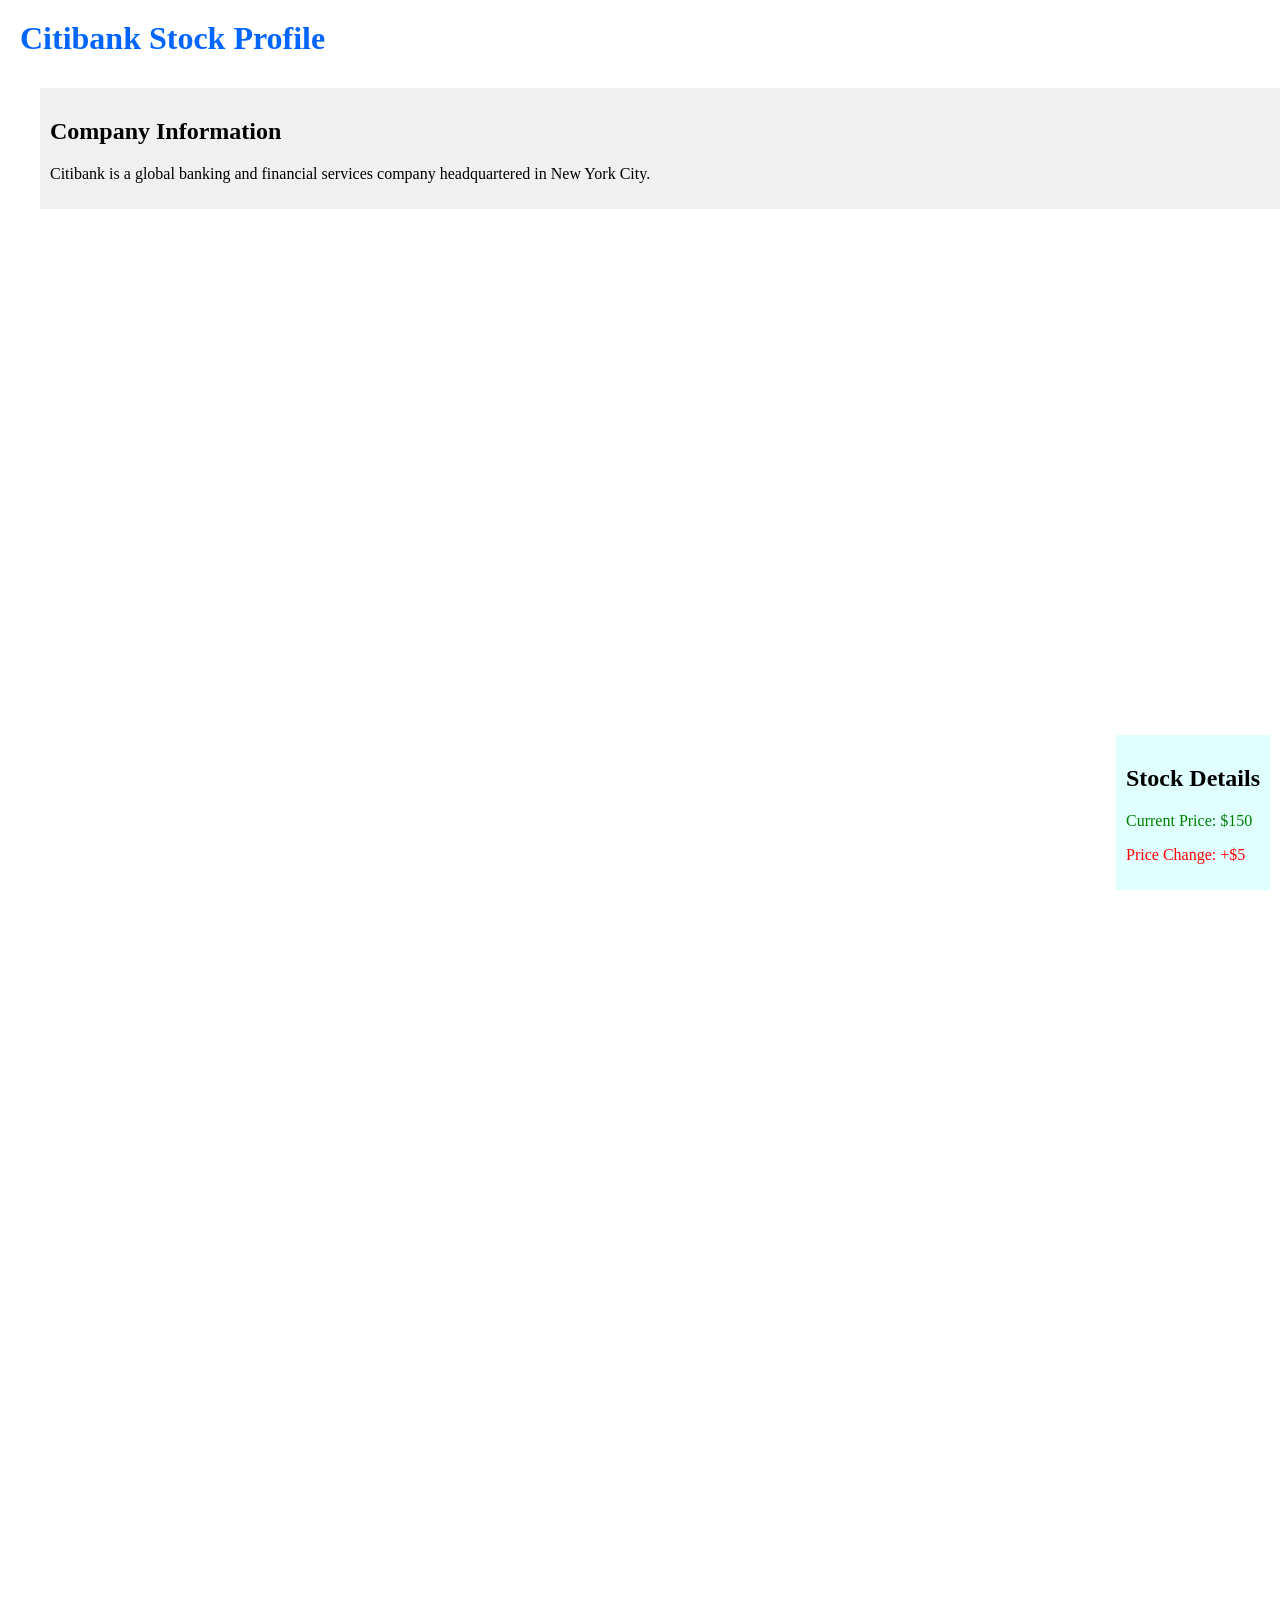
<file: index.html>
<html>

<head>
	<link rel="stylesheet" href="main.css">
</head>

<body>
	<div class="stock-profile">
		<h1>Citibank Stock Profile</h1>
		<div class="company-info">
			<h2>Company Information</h2>
			<p>Citibank is a global banking and financial services company headquartered in New York City.</p>
		</div>
		<div class="stock-details">
			<h2>Stock Details</h2>
			<div class="current-price">
				<p>Current Price: $150</p>
			</div>
			<div class="price-change">
				<p>Price Change: +$5</p>
			</div>
		</div>
	</div>
</body>

</html>
</file>
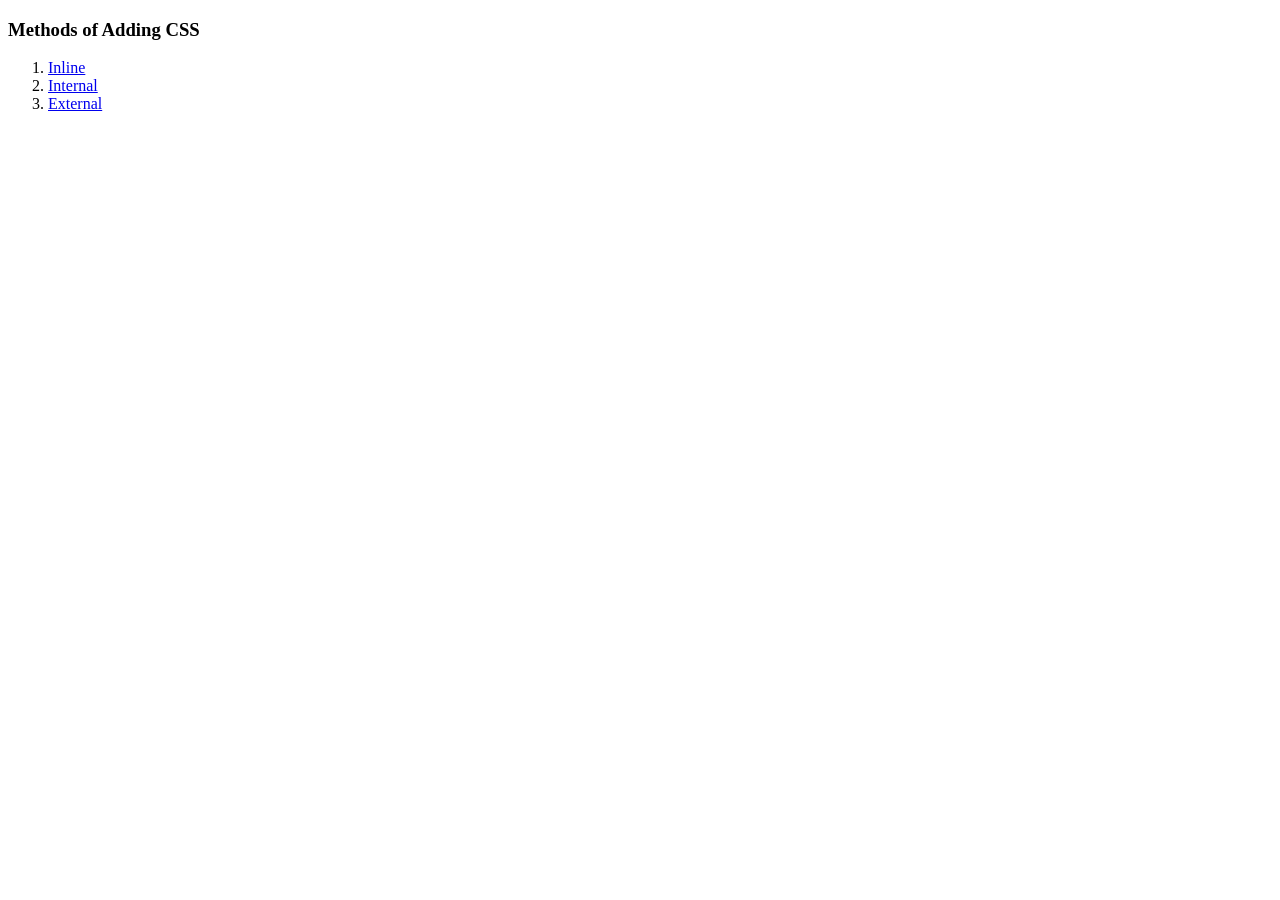
<file: CSS Styling/index.html>
<!DOCTYPE html>
<html>

<head>
  <title>Adding CSS</title>

</head>

<body>
  <h3>Methods of Adding CSS</h3>
  <!-- Create 3 Links to inline.html, internal.html and external.html -->
  <!-- Place these 3 links in an ordered list -->
<ol>
    <li><a href= "./inline.html">Inline</a></li>
    <li><a href= "./internal.html">Internal</a></li>
    <li><a href= "./external.html">External</a></li>

</ol>
</body>

</html>
</file>
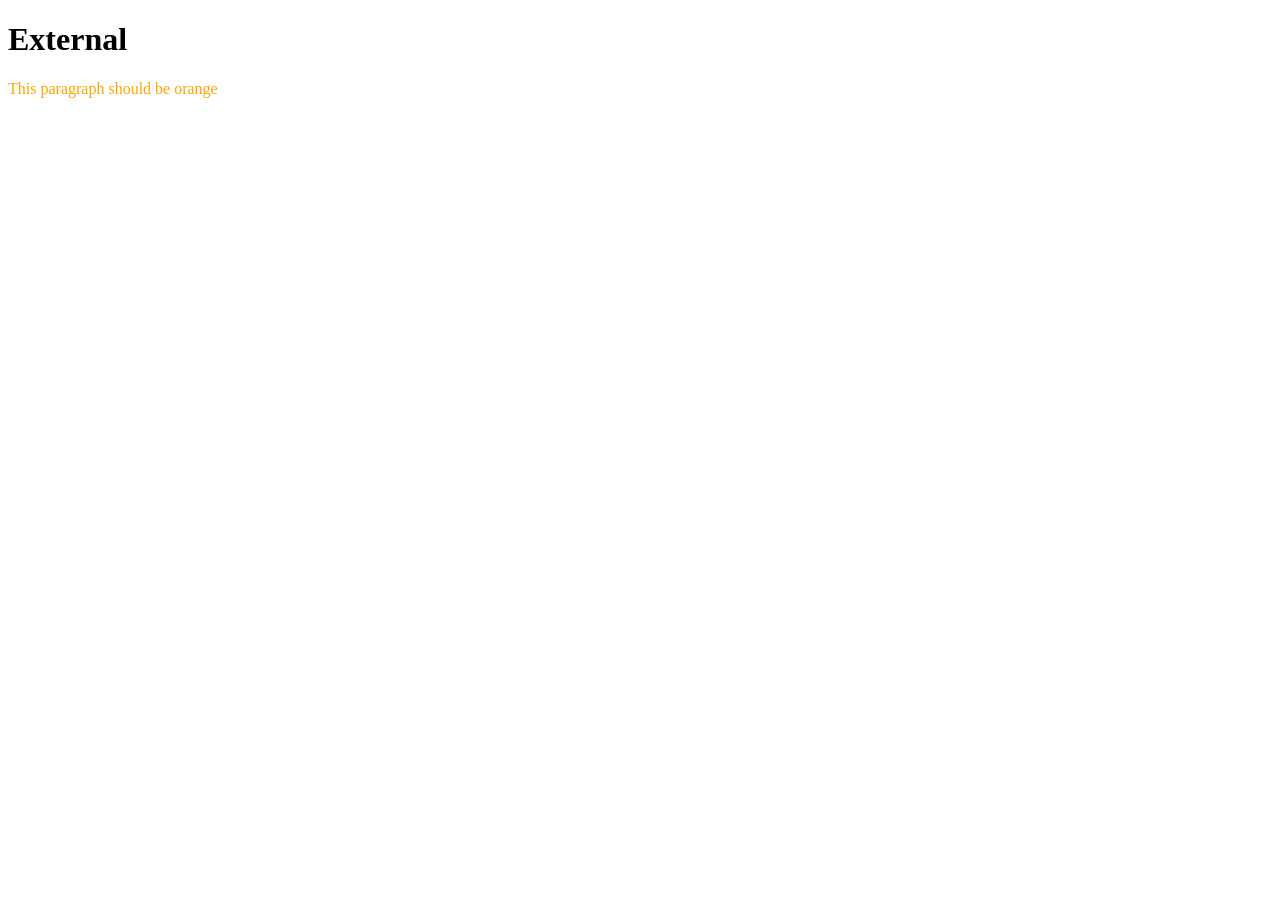
<file: CSS Styling/external.html>
<!DOCTYPE html>
<html>

<head>

  <title>External</title>

    <link
    rel="stylesheet"
    href="./style.css"
    >

</head>

<body>
    <h1>External</h1>
    <p>This paragraph should be orange</p>
</body>

</html>
</file>
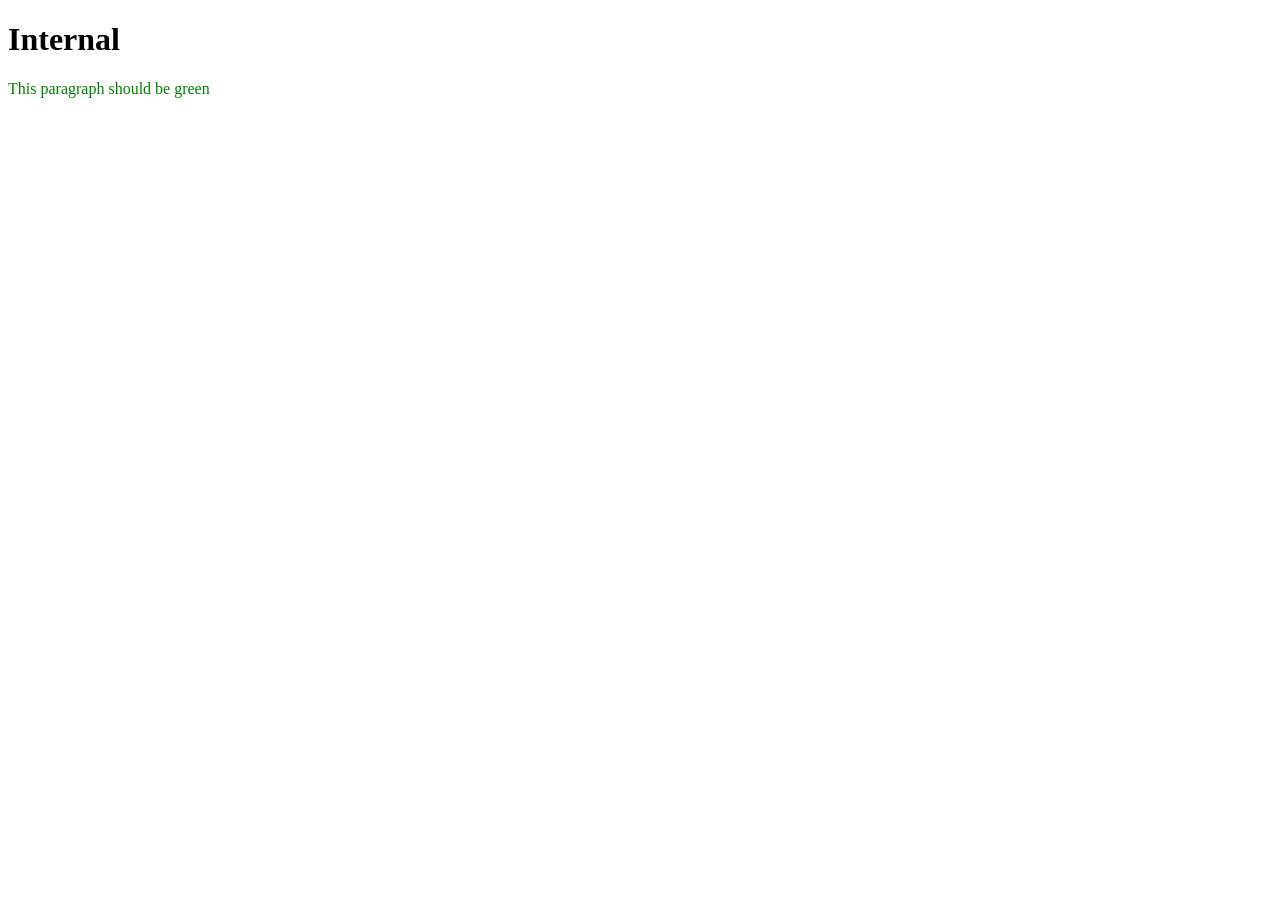
<file: CSS Styling/internal.html>
<!DOCTYPE html>
<html>

<head>
  <title>Internal</title>
  <style>
    p
    { color: green;
    }
    
  </style>
</head>

<body>
    <h1>Internal</h1>
    <p>This paragraph should be green</p>
</body>

</html>
</file>
<file: main.css>
h1 {
    color: #0066ff;
}

.company-info {
    background-color: #f0f0f0;
    padding: 10px;
		position: relative;
        left: 20px;
        top: 10px;
}

.stock-details {
		 background-color: lightcyan;
    padding: 10px;
		position: fixed;
        bottom: 10px;
        right: 10px;
}

.stock-details .current-price p {
    color: green;
}

.stock-details .price-change p {
    color: red;
    position: sticky;
}

body {
    margin: 0;
    padding: 20px;
    height: 2000px; /* To enable scrolling */
}
</file>
<file: CSS Styling/style.css>
p { color: orange;}
</file>
